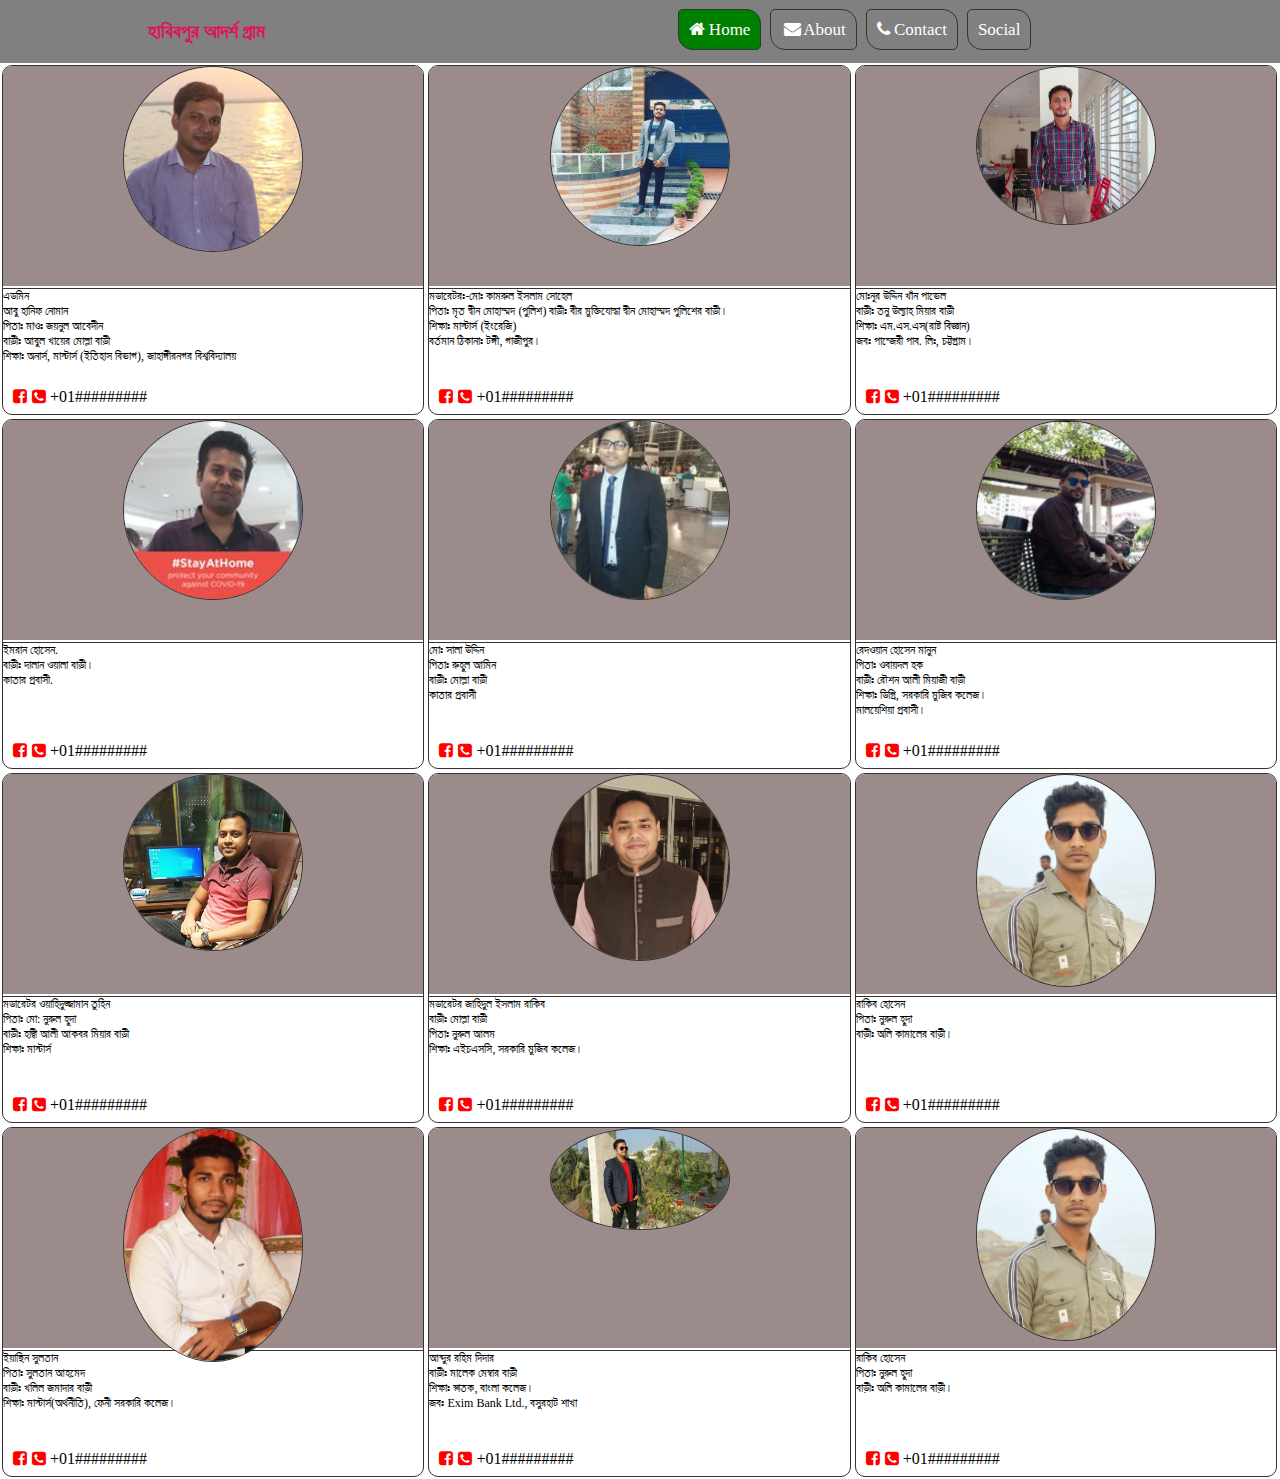
<file: about.html>
<!DOCTYPE html>
<html lang="en">
<head>
    <meta charset="UTF-8">
    <meta name="viewport" content="width=device-width, initial-scale=1.0">
    <title>Document</title>
    <link rel="stylesheet" href="https://stackpath.bootstrapcdn.com/font-awesome/4.7.0/css/font-awesome.min.css">
    <link rel="stylesheet" href="styale.css">
</head>
<body>
    <nav>
        <div class="logo">
            <label for="logo">হাবিবপুর আদর্শ গ্রাম</label>
        </div>
        <div class="list">
            <ul>
                <li><a href="index.html" class="active"><i class="fa fa-home"></i> Home</a></li>
                <li><a href="about.html" target="_blank"><i class="fa fa-fw fa-envelope"></i>About</a></li>
                <li><a href="#"><i class="fa fa-phone"></i> Contact</a></li>
                <li><a href="https://www.facebook.com/groups/829017810944410/?ref=group_header" target="_blank">Social</a></li>
            </ul>
        </div>
    
      </nav>
    <main>
        <section>
            <div class="contant">
                <div class="collom">
                    <div class="img">
                        <img src="noman.jpg" alt="" srcset="">
                    </div>
                    
                    <div class="datile">
                        <p>এডমিন <br>
                            আবু হানিফ নোমান <br>
                            পিতাঃ মাওঃ জয়নুল আবেদীন <br>
                            বাড়ীঃ আবুল খায়ের মোল্লা বাড়ী <br>
                            শিক্ষাঃ অনার্স, মাস্টার্স (ইতিহাস বিভাগ), জাহাঙ্গীরনগর বিশ্ববিদ্যালয়</p>
                    </div>
                    
                    <ul>
                        <li><a href="https://www.facebook.com/abuhanifnoman"><i class="fa fa-facebook-square"></i></a></li>
                        <li><i class="fa fa-phone-square"></i> <span>+01#########</span></li>
                    </ul>
                </div>
                <div class="collom"> <div class="img">
                    <img src="kamrul.jpg" alt="" srcset="">
                </div>
                
                <div class="datile">
                    <p>মডারেটরঃ-মোঃ কামরুল ইসলাম সোহেল<br>
                        পিতাঃ মৃত দ্বীন মোহাম্মদ (পুলিশ) 
                        বাড়ীঃ বীর মুক্তিযোদ্ধা দ্বীন মোহাম্মদ পুলিশের বাড়ী।<br>
                        শিক্ষাঃ মাস্টার্স (ইংরেজি) <br>
                        বর্তমান ঠিকানাঃ টঙ্গী, গাজীপুর। <br>
                        </p>
                </div>
                <ul>
                    <li><a href="https://www.facebook.com/sohel.khan.7509?viewer_id=100018499660060"><i class="fa fa-facebook-square"></i></a></li>
                    <li><i class="fa fa-phone-square"></i> <span>+01#########</span></li>
                </ul>
            </div>
                <div class="collom"> <div class="img">
                    <img src="pavil.jpg" alt="" srcset="">
                </div>
                
                <div class="datile">
                    <p>
                        মোঃনূর উদ্দিন খাঁন পাভেল<br>
                        বাড়ীঃ তনু উল্যাহ মিয়ার বাড়ী<br>
                        শিক্ষাঃ এম.এস.এস(রাষ্ট বিজ্ঞান)<br>
                        জবঃ পান্জেরী পাব. লিঃ, চট্টগ্রাম।<br>
                    </p>
                </div>
                
                <ul>
                    <li><a href="https://www.facebook.com/nuruddin.khanpavel?viewer_id=100018499660060"><i class="fa fa-facebook-square"></i></a></li>
                    <li><i class="fa fa-phone-square"></i> <span>+01#########</span></li>
                </ul>
            </div>
                
                <div class="collom"> <div class="img">
                    <img src="imran.jpg" alt="" srcset="">
                </div>
                
                <div class="datile">
                    <p> ইমরান হোসেন. <br>
                        বাড়ীঃ দালান ওয়ালা বাড়ী।<br>
                        কাতার প্রবাসী.</p>
                </div>
                
                <ul>
                    <li><a href="https://www.facebook.com/jinat.jahan.9066?viewer_id=100018499660060"><i class="fa fa-facebook-square"></i></a></li>
                    <li><i class="fa fa-phone-square"></i> <span>+01#########</span></li>
                </ul>
            </div>
                <div class="collom"> <div class="img">
                    <img src="মোঃ সালা উদ্দিন.jpg" alt="" srcset="">
                </div>
                
                <div class="datile">
                    <p> মোঃ সালা উদ্দিন <br>
                        পিতাঃ রুহুল আমিন <br>
                        বাড়ীঃ মোল্লা বাড়ী <br>
                        কাতার প্রবাসী</p>
                </div>
                <ul>
                    <li><a href="https://www.facebook.com/profile.php?id=100008092692046&viewer_id=100018499660060"><i class="fa fa-facebook-square"></i></a></li>
                    <li><i class="fa fa-phone-square"></i> <span>+01#########</span></li>
                </ul>
            </div>
                <div class="collom"> <div class="img">
                    <img src="রেদওয়ান হোসেন মানুন.jpg" alt="" srcset="">
                </div>
                
                <div class="datile">
                    <p>রেদওয়ান হোসেন মানুন <br>
                        পিতাঃ ওবায়দল হক <br>
                        বাড়ীঃ রৌশন আলী মিয়াজী বাড়ী <br>
                        শিক্ষাঃ ডিগ্রি, সরকারি মুজিব কলেজ। <br>
                        মালয়েশিয়া প্রবাসী।</p>
                </div>
                
                <ul>
                    <li><a href="https://www.facebook.com/redwan.mamun.9?viewer_id=100018499660060"><i class="fa fa-facebook-square"></i></a></li>
                    <li><i class="fa fa-phone-square"></i> <span>+01#########</span></li>
                </ul>
            </div>
                
                <div class="collom"> <div class="img">
                    <img src="ওয়াহিদুজ্জামান তুহিন.jpg" alt="" srcset="">
                </div>
                
                <div class="datile">
                    <p> মডারেটর
                        ওয়াহিদুজ্জামান তুহিন<br>
                        পিতাঃ মো: নুরুল হুদা <br>
                        বাড়ীঃ হাজ্বী আলী আকবর মিয়ার বাড়ী <br>
                        শিক্ষাঃ মাস্টার্স 
                    </p>
                </div>
                
                <ul>
                    <li><a href="https://www.facebook.com/tuhin.bd.73?viewer_id=100018499660060"><i class="fa fa-facebook-square"></i></a></li>
                    <li><i class="fa fa-phone-square"></i> <span>+01#########</span></li>
                </ul>
            </div>
                <div class="collom"> <div class="img">
                    <img src="জাহিদুল ইসলাম রাকিব.jpg" alt="" srcset="">
                </div>
                
                <div class="datile">
                    <p>মডারেটর
                        জাহিদুল ইসলাম রাকিব<br>
                        বাড়ীঃ মোল্লা বাড়ী <br>
                        পিতাঃ নুরুল আলম <br>
                        শিক্ষাঃ এইচএসসি, সরকারি মুজিব কলেজ।
                    </p>
                </div>
                
                <ul>
                    <li><a href="https://www.facebook.com/j.ahmed234?viewer_id=100018499660060"><i class="fa fa-facebook-square"></i></a></li>
                    <li><i class="fa fa-phone-square"></i> <span>+01#########</span></li>
                </ul>
            </div>

                <div class="collom"> <div class="img">
                    <img src="রাকিব হোসেন.jpg" alt="" srcset="">
                </div>
                
                <div class="datile">
                    <p> রাকিব হোসেন <br>
                        পিতাঃ নুরুল হুদা <br>
                        বাড়ীঃ অলি কামালের বাড়ী।</p>
                </div>
            
                <ul>
                    <li><a href="https://www.facebook.com/profile.php?id=100006715966981&viewer_id=100018499660060"><i class="fa fa-facebook-square"></i></a></li>
                    <li><i class="fa fa-phone-square"></i> <span>+01#########</span></li>
                </ul>
            </div>
                <div class="collom"> <div class="img">
                    <img src="ইয়াছিন সুলতান.jpg" alt="" srcset="">
                </div>
                
                <div class="datile">
                    <p>  ইয়াছিন সুলতান <br>
                        পিতাঃ সুলতান আহমেদ <br>
                        বাড়ীঃ খলিল জমাদার বাড়ী <br>
                        শিক্ষাঃ মাস্টার্স(অর্থনীতি), ফেনী সরকারি কলেজ।</p>
                </div>
            
                <ul>
                    <li><a href="https://www.facebook.com/yeasin.sultan.75?viewer_id=100018499660060"><i class="fa fa-facebook-square"></i></a></li>
                    <li><i class="fa fa-phone-square"></i> <span>+01#########</span></li>
                </ul>
            </div>
            <div class="collom">
                 <div class="img">
                <img src="আব্দুর রহিম দিদার1.jpg" alt="" srcset="">
            </div>
            
            <div class="datile">
                <p>
                    আব্দুর রহিম দিদার <br>
                    বাড়ীঃ মালেক মেম্বার বাড়ী <br>
                    শিক্ষাঃ স্নাতক, বাংলা কলেজ। <br>
                    জবঃ Exim Bank Ltd., বসুরহাট শাখা    
                </p>
            </div>
        
            <ul>
                <li><a href="https://www.facebook.com/botol.bhoot.1?viewer_id=100018499660060"><i class="fa fa-facebook-square"></i></a></li>
                <li><i class="fa fa-phone-square"></i> <span>+01#########</span></li>
            </ul>
        </div>
        <div class="collom"> <div class="img">
            <img src="রাকিব হোসেন.jpg" alt="" srcset="">
        </div>
        
        <div class="datile">
            <p> রাকিব হোসেন <br>
                পিতাঃ নুরুল হুদা <br>
                বাড়ীঃ অলি কামালের বাড়ী।</p>
        </div>
    
        <ul>
            <li><a href="https://www.facebook.com/abuhanifnoman"><i class="fa fa-facebook-square"></i></a></li>
            <li><i class="fa fa-phone-square"></i> <span>+01#########</span></li>
        </ul>
    </div>

            </div>
        </section>
    </main>
</body>
</html>
</file>
<file: styale.css>
*{
    margin: 0;
    padding: 0;
    list-style: none;
    text-decoration: none;
    box-sizing: border-box;
}
nav{
 background-color: gray;
 overflow: hidden;
 padding: 20px;
}
.logo{
    width: 30%;
    float: left;
    text-align: center;
}
.logo label{
    color: rgb(221, 19, 96);
    font-size: 20px;
    font-weight: bold;
}
.list{
    width: 65%;
    float: right;
    text-align: center;
}
.list li{
    display: inline-block;
    
}
.list a{
    font-size: 17px;
    color: #fff;
    padding: 10px;
    margin-right: 5px;
    border: 1px solid #333;
    border-radius: 5px 15px;
}
.list a:hover{
    background-color: green;
}
.active{
    background-color: green;
}
main .contaner{
    width: 100%;
    background: black;
    display: inline-block;
}
.contaner .collpes{
    width: 33%;
    height: 200px;
    float: left;
    margin: 2px;
    display: inline-block;
    background-color: orange;
}
/* ################### close navagation ##################*/

main .main_background{
    background-image: url(habibe.jpg);
    background-size: cover;
    height: 110vh;
    display: flex;
    justify-content: center;
}
/* about fill */
.contant{
    width: 100%;
    overflow: hidden;

}
.collom{
    width: 33%;
    height: 350px;
    float: left;
    margin: 2px;
    border: 1px solid #333;
    border-radius: 10px;
    display: inline-block;
    overflow: hidden;
}
.collom .img{
    background-color: rgb(155, 139, 139);
    margin-bottom: 2px;
    height: 220px;
}
.collom .img img{
    width: 180px;
    border: 1px solid #333;
    border-radius: 50%;
    margin: auto;
    display: block;
}
.collom .datile{
    margin: auto;
    border-top: 1px solid #333;
    height: 100px;
    background-color: transparent;
}
.collom .datile p{
    font-size: 12px;
    text-align: justify;
    
}
.collom ul li{
    display: inline-block;
    margin-right: 1px;

}
.collom ul{
    margin-left: 10px;
}
.collom ul li i.fa{
    color: red;
}
</file>
